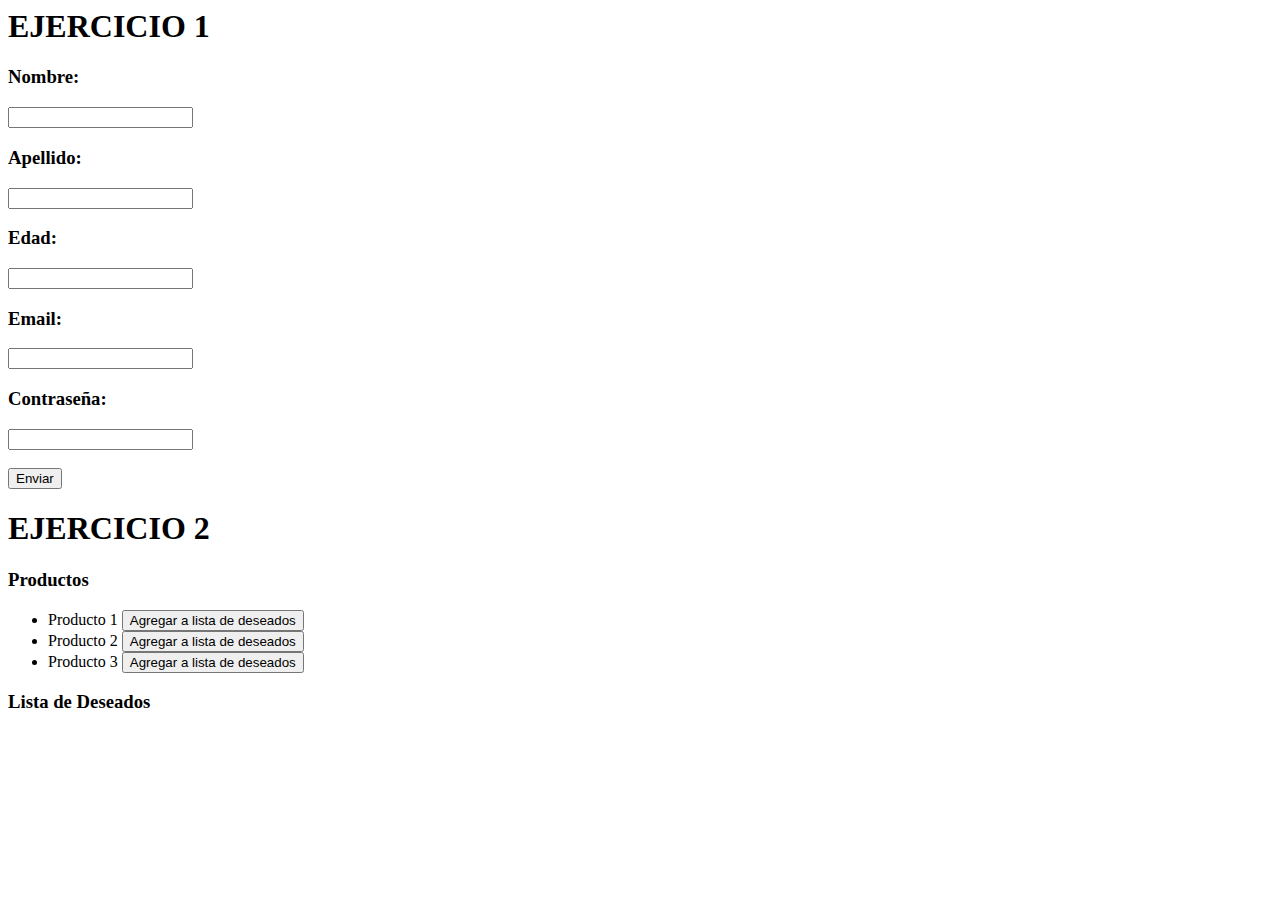
<file: Practico 1/index.html>
<html lang="en">
<head>
    <meta charset="UTF-8">
    <meta name="viewport" content="width=device-width, initial-scale=1.0">
    <meta http-equiv="X-UA-Compatible" content="ie=edge">
    <title>Document</title>

    <script type="text/javascript" src="form.js"></script>

</head>
<body>
    
    <h1>EJERCICIO 1</h1>
    <form action="" id="form" onsubmit="return validate()">

        <h3>Nombre: </h3>
        <input type="text" id="nombre">
        <h3>Apellido: </h3>
        <input type="text" id="apellido">
        <h3>Edad: </h3>
        <input type="text" id="edad">
        <h3>Email: </h3>
        <input type="text" id="email">
        <h3>Contraseña: </h3>
        <input type="text" id="password">
        <br>
        <br>
        <input type="submit" value="Enviar">

    </form>
    <h1>EJERCICIO 2</h1>

    <h3>Productos</h3>
    <ul>
            <li>
                Producto 1 <button onclick="add(this)" value="Producto1">Agregar a lista de deseados</button>
            </li>
            <li>
                Producto 2 <button onclick="add(this)" value="Producto2">Agregar a lista de deseados</button>
            </li>
            <li>
                Producto 3 <button onclick="add(this)" value="Producto3">Agregar a lista de deseados</button>
            </li>
    </ul>
    <h3>Lista de Deseados</h3>

    

</body>
</html>
</file>
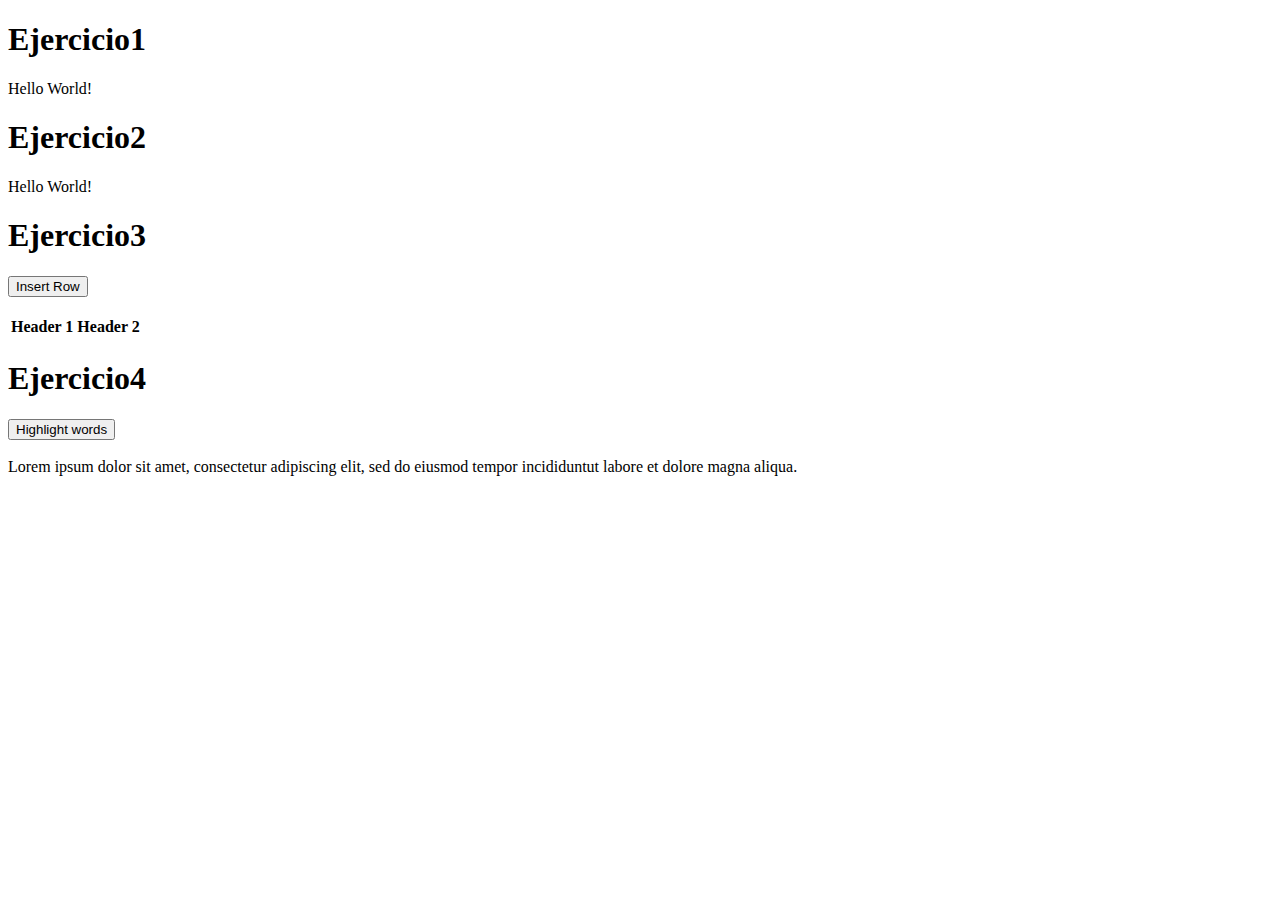
<file: Practico 2/index.html>
<!DOCTYPE html>
<html lang="en">
<head>
    <meta charset="UTF-8">
    <meta name="viewport" content="width=device-width, initial-scale=1.0">
    <meta http-equiv="X-UA-Compatible" content="ie=edge">
    <title>Document</title>
</head>
<body>
    <h1>Ejercicio1</h1>
    <p id="myId"></p>

    <h1>Ejercicio2</h1>
    <p class="test"></p>
    <p class="test"></p>

    <h1>Ejercicio3</h1>
    <input type="button" onclick="insertRow()" value="Insert Row">
    
    
    <br><br>
    <table style="width=100%" class="myTable">
        <tr>
            <th>Header 1</th>
            <th>Header 2</th>
        </tr>
    </table>

    <h1>Ejercicio4</h1>
    
    <input type="button" value="Highlight words" onclick="highlight()">
    <br><br>
    <p​>
    Lorem <span​ class="myClass"​>ipsum</span​> dolor sit <span​ class="myClass"​>amet</span​>, 
    consectetur adipiscing
    elit, sed do eiusmod tempor <span​ class="myClass"​>incididunt</span>ut labore et dolore
    <span​ class="myClass"​>magna</span> aliqua.
    </p>


    <script src="index.js"></script>
</body>
</html>
</file>
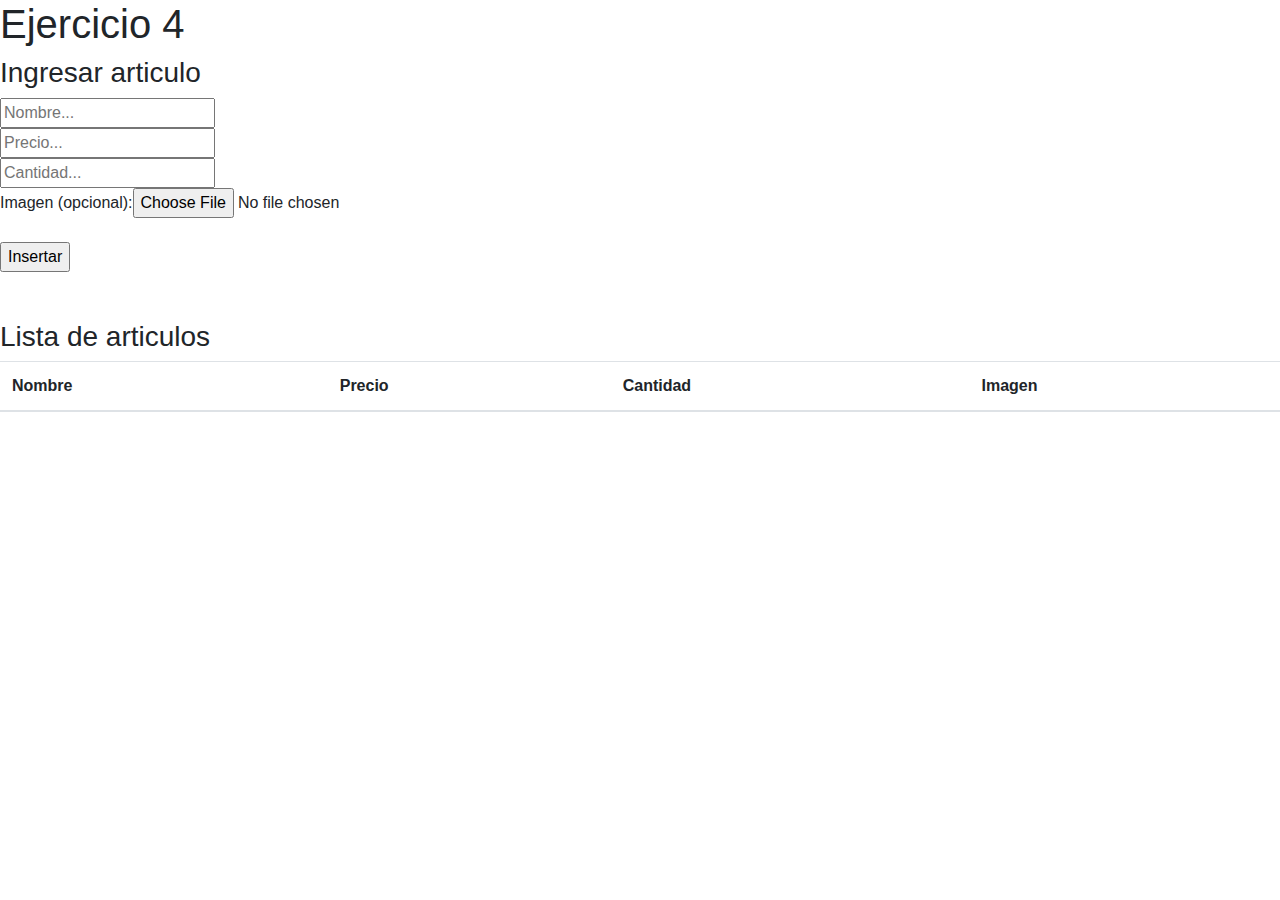
<file: Práctico 4/index.html>
<!DOCTYPE html>
<html lang="en">
<head>
    <meta charset="UTF-8">
    <meta name="viewport" content="width=device-width, initial-scale=1.0">
    <meta http-equiv="X-UA-Compatible" content="ie=edge">
    <link rel="stylesheet" href="https://stackpath.bootstrapcdn.com/bootstrap/4.3.1/css/bootstrap.min.css" integrity="sha384-ggOyR0iXCbMQv3Xipma34MD+dH/1fQ784/j6cY/iJTQUOhcWr7x9JvoRxT2MZw1T" crossorigin="anonymous">
    <script src="js.js"></script>
    <title>Ejercicio 4</title>
</head>
<body>
    
    <h1>Ejercicio 4</h1>

    <h3>Ingresar articulo</h3>
    <form action="" class="form">
        <input type="text" name="name" id="name" placeholder="Nombre..." required>
        <br>
        <input type="number" name="price" id="price" min="1" placeholder="Precio..." required>
        <br>
        <input type="number" name="quantity" id="quantity" min="1" placeholder="Cantidad..." required>
        <br>
        Imagen (opcional):<input type="file" name="imagen" id="imagen" accept="image/x-png,image/gif,image/jpeg" >
        <br>
        <br>
        <input type="button" onclick="insertItem()" value="Insertar">
    
    </form>

    <br><br>

    <h3>Lista de articulos</h3>
    <table style="width: 100%" class="table">
        <thead>
        <tr>
            <th scope="col">Nombre</th>
            <th scope="col">Precio</th>
            <th scope="col">Cantidad</th>
            <th scope="col">Imagen</th>
        </tr>
        </thead>
        <tbody>
            
        </tbody>
    </table>

</body>
</html>
</file>
